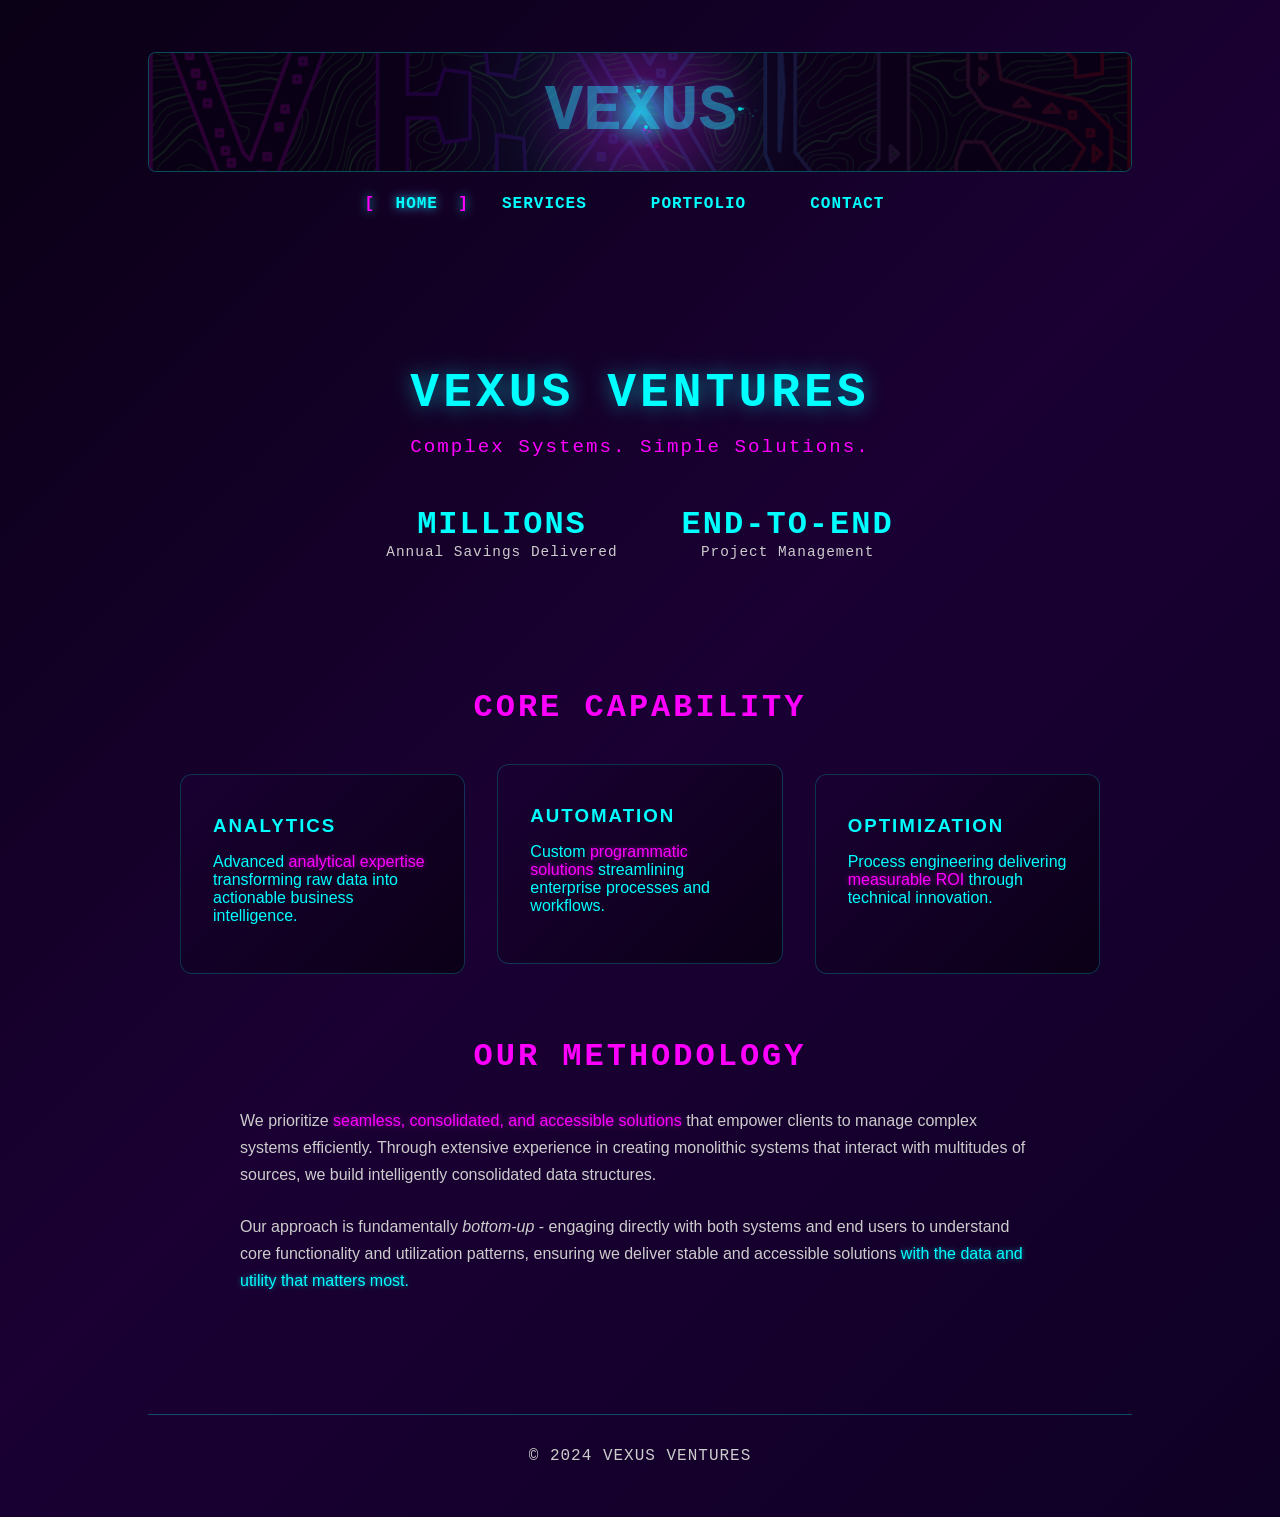
<file: index.html>
<!DOCTYPE html>
<html lang="en">
<head>
    <meta charset="UTF-8">
    <meta name="viewport" content="width=device-width, initial-scale=1.0">
    <title>VEXUS VENTURES - Data-Driven Solutions. Measurable Impact.</title>
    <link rel="stylesheet" href="vexus-style.css">
</head>
<body>
    <div class="cyberpunk-container">
        <!-- Vexus Header with Interactive Effect -->
        <div class="vexus-header">
            <div class="text-reveal-zone"></div>
            <div class="brand-text">VEXUS</div>
            <div class="orbiter sprite-1"></div>
            <div class="orbiter sprite-2"></div>
            <div class="orbiter sprite-3"></div>
        </div>

        <!-- Navigation -->
        <nav class="cyber-nav">
            <a href="index.html" class="nav-link active">HOME</a>
            <a href="services.html" class="nav-link">SERVICES</a>
            <a href="portfolio.html" class="nav-link">PORTFOLIO</a>
            <a href="contact.html" class="nav-link">CONTACT</a>
        </nav>

        <!-- Main Content -->
        <main class="cyber-main">
            <section class="hero-section">
                <h1 class="cyber-title">VEXUS VENTURES</h1>
                <p class="tagline">Complex Systems. Simple Solutions.</p>
                <div class="hero-stats">
                    <div class="stat-item">
                        <span class="stat-number">MILLIONS</span>
                        <span class="stat-label">Annual Savings Delivered</span>
                    </div>
                    <div class="stat-item">
                        <span class="stat-number">END-TO-END</span>
                        <span class="stat-label">Project Management</span>
                    </div>
                </div>
            </section>

            <section class="services-preview">
                <h2 class="section-title">CORE CAPABILITY</h2>
                <div class="content-grid">
                    <div class="vision-card">
                        <h3>ANALYTICS</h3>
                        <p>Advanced <span class="highlight-magenta">analytical expertise</span> transforming raw data into actionable business intelligence.</p>
                    </div>
                    <div class="vision-card">
                        <h3>AUTOMATION</h3>
                        <p>Custom <span class="highlight-magenta">programmatic solutions</span> streamlining enterprise processes and workflows.</p>
                    </div>
                    <div class="vision-card">
                        <h3>OPTIMIZATION</h3>
                        <p>Process engineering delivering <span class="highlight-magenta">measurable ROI</span> through technical innovation.</p>
                    </div>
                </div>
            </section>

            <section class="approach-section">
                <h2 class="section-title">OUR METHODOLOGY</h2>
                <div class="approach-content">
                    <p>We prioritize <span class="highlight-magenta">seamless, consolidated, and accessible solutions</span> that empower clients to manage complex systems efficiently. Through extensive experience in creating monolithic systems that interact with multitudes of sources, we build intelligently consolidated data structures.</p>
                    <p>Our approach is fundamentally <em>bottom-up</em> - engaging directly with both systems and end users to understand core functionality and utilization patterns, ensuring we deliver stable and accessible solutions <span class="highlight-cyan"> with the data and utility that matters most.</span></p>
                </div>
            </section>
        </main>

        <footer class="cyber-footer">
            <p>&copy; 2024 VEXUS VENTURES</p>
        </footer>
    </div>

    <script src="vexus-effects.js"></script>
</body>
</html>
</file>
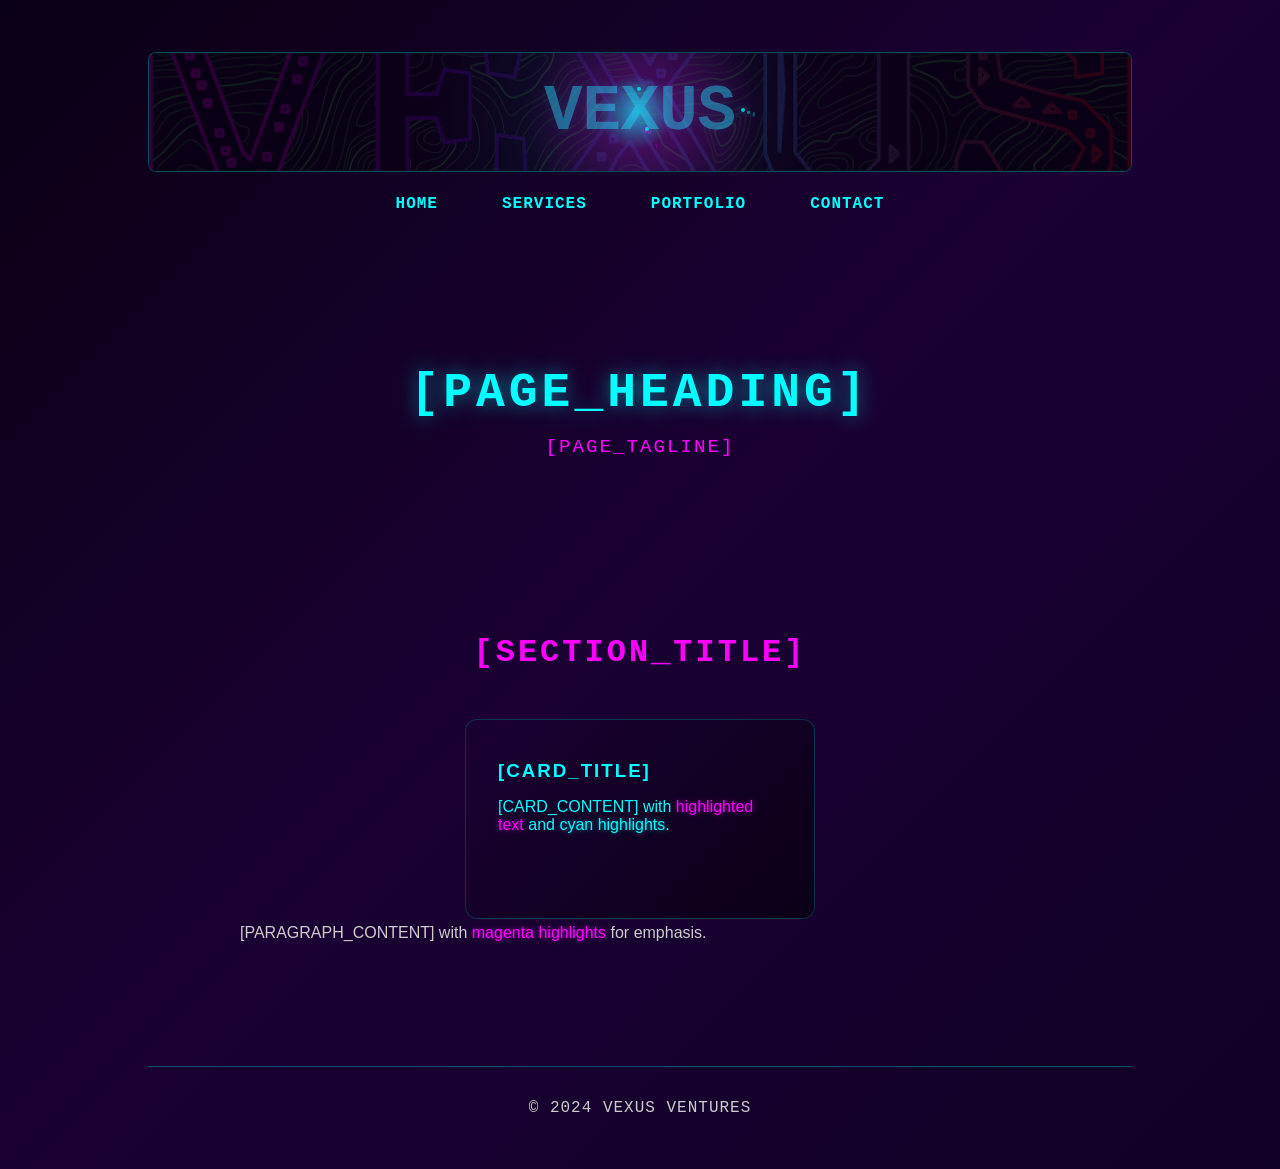
<file: template-base.html>
<!DOCTYPE html>
<html lang="en">
<head>
    <meta charset="UTF-8">
    <meta name="viewport" content="width=device-width, initial-scale=1.0">
    <title>VEXUS VENTURES - [PAGE_TITLE]</title>
    <link rel="stylesheet" href="vexus-style.css">
</head>
<body>
    <div class="cyberpunk-container">
        <!-- Vexus Header with Interactive Effect -->
        <div class="vexus-header">
            <div class="text-reveal-zone"></div>
            <div class="brand-text">VEXUS</div>
            <div class="orbiter sprite-1"></div>
            <div class="orbiter sprite-2"></div>
            <div class="orbiter sprite-3"></div>
        </div>

        <!-- Navigation -->
        <nav class="cyber-nav">
            <a href="index.html" class="nav-link">HOME</a>
            <a href="services.html" class="nav-link">SERVICES</a>
            <a href="portfolio.html" class="nav-link">PORTFOLIO</a>
            <a href="contact.html" class="nav-link">CONTACT</a>
        </nav>

        <!-- Main Content -->
        <main class="cyber-main">
            <!-- Hero Section (Optional) -->
            <section class="hero-section">
                <h1 class="cyber-title">[PAGE_HEADING]</h1>
                <p class="tagline">[PAGE_TAGLINE]</p>
            </section>

            <!-- Content Sections -->
            <section class="content-section">
                <h2 class="section-title">[SECTION_TITLE]</h2>
                
                <!-- Vision Cards Grid (Optional) -->
                <div class="content-grid">
                    <div class="vision-card">
                        <h3>[CARD_TITLE]</h3>
                        <p>[CARD_CONTENT] with <span class="highlight-magenta">highlighted text</span> and <span class="highlight-cyan">cyan highlights</span>.</p>
                    </div>
                    <!-- Repeat for additional cards -->
                </div>

                <!-- Text Content (Alternative) -->
                <div class="approach-content">
                    <p>[PARAGRAPH_CONTENT] with <span class="highlight-magenta">magenta highlights</span> for emphasis.</p>
                </div>
            </section>

            <!-- Additional sections as needed -->
        </main>

        <footer class="cyber-footer">
            <p>&copy; 2024 VEXUS VENTURES</p>
        </footer>
    </div>

    <script src="vexus-effects.js"></script>
</body>
</html>
</file>
<file: vexus-style.css>
* {
    margin: 0;
    padding: 0;
    box-sizing: border-box;
}

body {
    background: linear-gradient(135deg, #0a0015, #1a0033, #0f0025);
    min-height: 100vh;
    font-family: 'Courier New', monospace;
    color: #00ffff;
    overflow-x: hidden;
}

.cyberpunk-container {
    max-width: 80vw;
    margin: 0 auto;
    padding: 20px;
}

@media (max-width: 650px) {
    .cyberpunk-container {
        max-width: 100vw;
        padding: 10px;
    }
}

/* Vexus Header */
.vexus-header {
    position: relative;
    height: 120px;
    margin: 2rem 0 0 0;
    display: flex;
    align-items: center;
    justify-content: center;
    background: #0a0015;
    border: 1px solid rgba(0, 255, 255, 0.3);
    border-radius: 8px;
    overflow: hidden;
}

.text-reveal-zone {
    position: absolute;
    width: 100%;
    height: 100%;
    cursor: none;
    z-index: 1;
}

.brand-text {
    font-size: 4rem;
    font-weight: bold;
    color: transparent;
    z-index: 2;
    position: relative;
    user-select: none;
    pointer-events: none;
    letter-spacing: 3px;
}

.orbiter {
    position: absolute;
    width: 4px;
    height: 4px;
    background: #00ffff;
    border-radius: 50%;
    box-shadow: 0 0 8px rgba(0, 255, 255, 0.8);
    pointer-events: none;
    z-index: 3;
    opacity: 0;
}

/* Navigation */
.cyber-nav {
    display: flex;
    justify-content: center;
    gap: 2rem;
    margin: 0 0 2rem 0;
    padding: 1rem;
    background: transparent;
    border: none;
    border-radius: 0 0 8px 8px;
    position: relative;
    top: -1px;
    transition: all 0.6s cubic-bezier(0.4, 0, 0.2, 1);
    overflow: hidden;
}

@media (max-width: 728px) {
    .cyber-nav {
        flex-direction: column;
        align-items: center;
        gap: 1rem;
    }
}

.nav-link {
    color: #00ffff;
    text-decoration: none;
    padding: 0.5rem 1rem;
    position: relative;
    font-weight: bold;
    letter-spacing: 1px;
    transition: all 0.8s cubic-bezier(0.4, 0, 0.2, 1);
    transform: scale(1);
}

@media (max-width: 728px) {
    .cyber-nav.hidden .nav-link {
        transform: translateY(-20px);
        opacity: 0;
    }
    
    .cyber-nav.visible .nav-link {
        transform: translateY(0);
        opacity: 1;
    }
    
    .cyber-nav .nav-link:nth-child(1) { transition-delay: 0.6s; }
    .cyber-nav .nav-link:nth-child(2) { transition-delay: 0.4s; }
    .cyber-nav .nav-link:nth-child(3) { transition-delay: 0.2s; }
    .cyber-nav .nav-link:nth-child(4) { transition-delay: 0s; }
}

.nav-link::before,
.nav-link::after {
    content: '';
    position: absolute;
    top: 50%;
    transform: translateY(-50%);
    color: #ff00ff;
    opacity: 0;
    transition: all 0.3s ease;
    font-weight: bold;
}

.nav-link::before {
    content: '[';
    left: -15px;
}

.nav-link::after {
    content: ']';
    right: -15px;
}

.nav-link:hover::before,
.nav-link:hover::after,
.nav-link.active::before,
.nav-link.active::after {
    opacity: 1;
    animation: bracket-glow 0.5s ease-in-out;
}

.nav-link:hover,
.nav-link.active {
    text-shadow: 0 0 10px rgba(0, 255, 255, 0.8), 0 0 20px rgba(255, 0, 255, 0.4);
    animation: glitch 0.1s ease-in-out;
}

@keyframes bracket-glow {
    0% { text-shadow: none; }
    50% { text-shadow: 0 0 10px #ff00ff; }
    100% { text-shadow: 0 0 5px #ff00ff; }
}

@keyframes glitch {
    0% { transform: translateX(0); }
    20% { transform: translateX(-2px); }
    40% { transform: translateX(2px); }
    60% { transform: translateX(-1px); }
    80% { transform: translateX(1px); }
    100% { transform: translateX(0); }
}

/* Main Content */
.cyber-main {
    padding: 2rem;
    max-width: 1200px;
    margin: 0 auto;
}

.hero-section {
    text-align: center;
    padding: 4rem 0;
}

.cyber-title {
    font-size: 3rem;
    color: #00ffff;
    letter-spacing: 4px;
    margin-bottom: 1rem;
    text-shadow: 0 0 20px rgba(0, 255, 255, 0.5);
}

.tagline {
    font-size: 1.2rem;
    color: #ff00ff;
    letter-spacing: 2px;
    margin-bottom: 3rem;
}

.hero-stats {
    display: flex;
    justify-content: center;
    gap: 4rem;
    margin-top: 2rem;
}

.stat-item {
    text-align: center;
}

.stat-number {
    display: block;
    font-size: 2rem;
    color: #00ffff;
    font-weight: bold;
    letter-spacing: 2px;
}

.stat-label {
    color: #cccccc;
    font-size: 0.9rem;
    letter-spacing: 1px;
}

.services-preview {
    margin-top: 4rem;
}

.section-title {
    text-align: center;
    font-size: 2rem;
    color: #ff00ff;
    letter-spacing: 3px;
    margin: 4rem 0 2rem 0;
}

.content-section:first-of-type .section-title {
    margin-top: 2rem;
}

@media (max-width: 400px) {
    .section-title {
        margin-left: -10px;
        margin-right: -10px;
    }
}

.content-grid {
    display: flex;
    justify-content: center;
    align-items: stretch;
    gap: 2rem;
    margin-top: 3rem;
    perspective: 1000px;
}

.vision-card {
    flex: 1;
    max-width: 350px;
    min-height: 200px;
    background: linear-gradient(135deg, rgba(26, 0, 51, 0.8), rgba(10, 0, 21, 0.9));
    border: 1px solid rgba(0, 255, 255, 0.2);
    padding: 2.5rem 2rem;
    border-radius: 12px;
    position: relative;
    transform: rotateY(0deg) translateZ(0);
    transition: all 0.4s cubic-bezier(0.175, 0.885, 0.32, 1.275);
    overflow: hidden;
    font-family: -apple-system, BlinkMacSystemFont, 'Segoe UI', Roboto, sans-serif;
}

@media (max-width: 1200px) {
    .vision-card {
        max-width: 300px;
        padding: 2rem 1.75rem;
    }
}

@media (max-width: 900px) {
    .vision-card {
        max-width: 280px;
        padding: 1.75rem 1.5rem;
    }
}

.vision-card::before {
    content: '';
    position: absolute;
    top: 0;
    left: -100%;
    width: 100%;
    height: 100%;
    background: linear-gradient(90deg, transparent, rgba(0, 255, 255, 0.1), transparent);
    transition: left 0.6s ease;
}

.vision-card.active {
    transform: rotateY(-5deg) translateZ(20px) scale(1.02);
    border-color: #00ffff;
    box-shadow: 
        0 10px 30px rgba(0, 255, 255, 0.3),
        0 0 50px rgba(255, 0, 255, 0.1);
}

.vision-card:nth-child(1).active {
    transform: rotateY(-5deg) translateZ(20px) scale(1.02);
}

.vision-card.active::before {
    left: 100%;
}

.vision-card:nth-child(2) {
    transform: translateY(-10px);
}

.vision-card:nth-child(2).active {
    transform: rotateY(0deg) translateY(-15px) translateZ(25px) scale(1.05);
}

.vision-card:nth-child(3).active {
    transform: rotateY(5deg) translateZ(20px) scale(1.02);
}

.vision-card h2,
.vision-card h3 {
    color: #00ffff;
    letter-spacing: 2px;
    margin-bottom: 1rem;
}

.highlight-cyan {
    color: #00ffff;
    text-shadow: 0 0 5px rgba(0, 255, 255, 0.5);
}

.highlight-magenta {
    color: #ff00ff;
    text-shadow: 0 0 5px rgba(255, 0, 255, 0.5);
}

.approach-section {
    margin-top: 4rem;
    text-align: center;
}

.approach-content {
    max-width: 800px;
    margin: 0 auto;
    text-align: left;
}

.approach-content p {
    margin-bottom: 1.5rem;
    line-height: 1.7;
    font-size: 1rem;
    color: #cccccc;
    font-family: -apple-system, BlinkMacSystemFont, 'Segoe UI', Roboto, sans-serif;
}

.cyber-footer {
    text-align: center;
    padding: 2rem;
    border-top: 1px solid rgba(0, 255, 255, 0.3);
    margin-top: 4rem;
    color: #cccccc;
    letter-spacing: 1px;
}

@media (max-width: 1023px) {
    .cyber-title {
        font-size: 2rem;
    }
    
    .hero-stats {
        flex-direction: column;
        gap: 2rem;
    }
    
    .content-grid {
        flex-direction: column;
        align-items: center;
    }
    
    .vision-card {
        max-width: 100%;
        min-height: 160px;
        transform: none;
    }
    
    .vision-card:nth-child(2) {
        transform: none;
    }
    
    .vision-card:hover {
        transform: scale(1.02);
    }
}

@media (max-width: 728px) {
    .cyber-title {
        font-size: 2rem;
    }
    
    .hero-stats {
        flex-direction: column;
        gap: 2rem;
    }
    
    .content-grid {
        flex-direction: column;
        align-items: center;
    }
    
    .vision-card {
        max-width: 100%;
        transform: none;
    }
    
    .vision-card:nth-child(2) {
        transform: none;
    }
    
    .vision-card:hover {
        transform: scale(1.02);
    }
}
/* Terminal Styles */
.cyber-terminal {
    background: linear-gradient(135deg, rgba(10, 0, 21, 0.95), rgba(26, 0, 51, 0.95));
    border: 1px solid #00ffff;
    border-radius: 8px;
    margin: 2rem auto;
    font-family: 'Courier New', monospace;
    box-shadow: 0 0 20px rgba(0, 255, 255, 0.3);
    width: 100%;
    max-width: 600px;
    overflow: hidden;
}

.analytics-footer {
    border-top: 1px solid rgba(0, 255, 255, 0.2);
}

.analytics-toggle {
    padding: 10px;
    background: rgba(0, 255, 255, 0.05);
    cursor: pointer;
    color: #00ffff;
    font-size: 14px;
    letter-spacing: 1px;
    transition: all 0.3s ease;
}

.analytics-toggle:hover {
    background: rgba(0, 255, 255, 0.1);
    text-shadow: 0 0 5px rgba(0, 255, 255, 0.5);
}

.analytics-panel {
    transition: max-height 0.4s ease;
    overflow: hidden;
    max-height: 800px;
}

.analytics-panel.collapsed {
    max-height: 0;
}

.analytics-tabs {
    display: flex;
    border-bottom: 1px solid rgba(0, 255, 255, 0.2);
}

.analytics-tab {
    padding: 10px 20px;
    cursor: pointer;
    color: #00ffff;
    font-size: 12px;
    letter-spacing: 1px;
    transition: all 0.3s ease;
    border-bottom: 2px solid transparent;
}

.analytics-tab:hover {
    background: rgba(0, 255, 255, 0.1);
}

.analytics-tab.active {
    color: #ff00ff;
    border-bottom-color: #ff00ff;
    background: rgba(255, 0, 255, 0.1);
}

.analytics-tab-content {
    display: none;
}

.analytics-tab-content.active {
    display: block;
}

.analytics-footer .chart-container {
    height: 150px;
    position: relative;
    width: 100%;
    max-width: 100%;
}

.analytics-footer .metric-card {
    background: linear-gradient(135deg, rgba(26, 0, 51, 0.6), rgba(10, 0, 21, 0.8));
    border-radius: 8px;
    padding: 15px;
    border: 1px solid rgba(0, 255, 255, 0.2);
    min-width: 0;
    overflow: hidden;
}

.analytics-content {
    padding: 20px;
}

.analytics-footer .metric-grid {
    display: grid;
    grid-template-columns: 1fr;
    gap: 15px;
}

@media (min-width: 500px) {
    .analytics-footer .metric-grid {
        grid-template-columns: repeat(2, 1fr);
    }
}



.analytics-footer .metric-title {
    font-size: 14px;
    margin-bottom: 10px;
    color: #ff00ff;
    letter-spacing: 1px;
}

.analytics-footer .big-number {
    font-size: 24px;
    font-weight: bold;
    text-align: center;
    color: #00ffff;
    letter-spacing: 1px;
}

.analytics-footer .progress-bar {
    width: 100%;
    height: 15px;
    background: rgba(0, 0, 0, 0.5);
    border-radius: 8px;
    overflow: hidden;
    margin: 8px 0;
    border: 1px solid rgba(0, 255, 255, 0.3);
}

.analytics-footer .progress-fill {
    height: 100%;
    background: linear-gradient(90deg, #ff00ff, #00ffff);
    transition: width 0.5s ease;
}



.terminal-header {
    background: rgba(0, 255, 255, 0.1);
    padding: 0.5rem 1rem;
    border-bottom: 1px solid #00ffff;
    color: #00ffff;
    font-weight: bold;
    letter-spacing: 2px;
}

.terminal-output {
    padding: 1rem;
    min-height: 300px;
    max-height: 500px;
    overflow-y: auto;
    color: #00ffff;
    white-space: pre;
    line-height: 1.2;
    font-family: 'Courier New', monospace;
}

.terminal-input-line {
    display: flex;
    padding: 0 1rem 1rem;
    border-top: 1px solid rgba(0, 255, 255, 0.2);
}

.terminal-prompt {
    color: #ff00ff;
    margin-right: 0.5rem;
}

.terminal-input {
    flex: 1;
    background: transparent;
    border: none;
    color: #00ffff;
    font-family: 'Courier New', monospace;
    outline: none;
}

.terminal-input::placeholder {
    color: rgba(0, 255, 255, 0.5);
}
.collapsible {
    cursor: pointer;
    transition: all 0.3s ease;
    user-select: none;
}

.collapsible:hover {
    color: #00ffff;
    text-shadow: 0 0 10px rgba(0, 255, 255, 0.5);
}

.collapsible-content {
    transition: transform 0.6s ease, opacity 0.8s ease;
    overflow: hidden;
}

.collapsible-content.collapsed {
    pointer-events: none;
}

#analytics-toggle {
    font-size: 0.8em;
    margin-left: 0.5rem;
    color: #ff00ff;
}
.collapsible {
    cursor: pointer;
    transition: all 0.3s ease;
    user-select: none;
}

.collapsible:hover {
    color: #00ffff;
    text-shadow: 0 0 10px rgba(0, 255, 255, 0.5);
}

.collapsible-content {
    transition: max-height 0.6s ease;
    overflow: hidden;
    max-height: 1000px;
}

.collapsible-content.collapsed {
    max-height: 0;
    padding: 0;
    margin: 0;
}

#analytics-toggle {
    font-size: 0.8em;
    margin-left: 0.5rem;
    color: #ff00ff;
}
</file>
